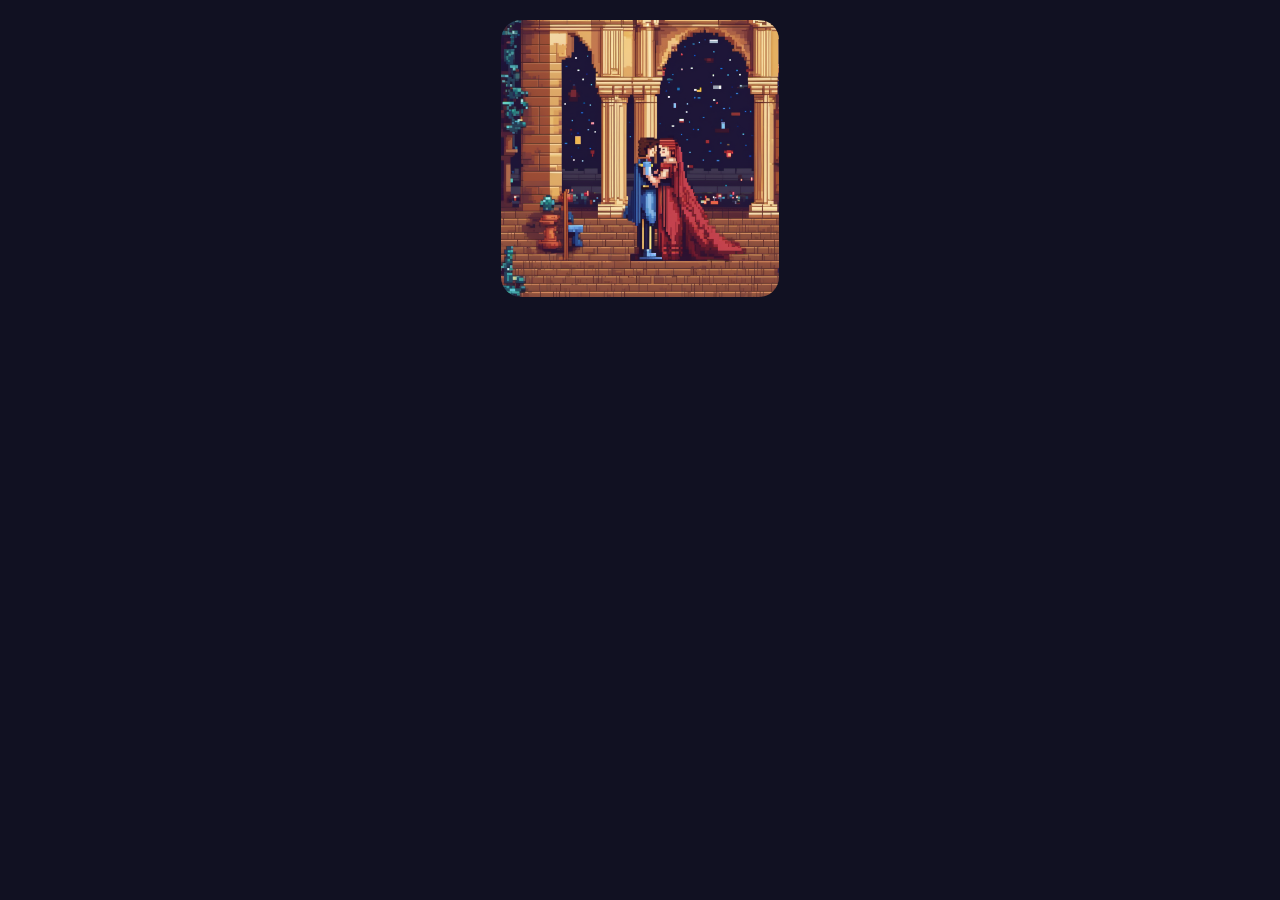
<file: 1/index.html>
<!DOCTYPE html>

<html>

<head>

    <title>New Game Collection</title>
    <meta charset="UTF-8">
    <meta name="viewport" content="width=device-width, initial-scale=1.0">
    <link rel="icon" type="image/x-icon" href="Images/icon.png">
    <Link rel="stylesheet" href="css/index.css">
    <link rel="stylesheet" href="css/navbar.css">
    <link rel="stylesheet" href="css/sheet.css">
    <link rel="stylesheet" href="css/filter.css">
    <link rel="stylesheet" href="css/gallery.css">

</head>

<body>


    <!--MAIN-->

    <div id="main">

        <div id="cardContainer">

            <div class="cards">

                <img src="Images/cardImages/Img1.png" class="cardImage">

                <h1 class="cardTitle">Romeo and Juliet</h1>

                <p class="cardPrice">$22.99</p>

                <p class="cardDescription">Lorem ipsum dolor sit amet, consectetur adipiscing elit, sed do eiusmod
                    tempor incididunt ut labore
                    et dolore magna aliqua. Lorem ipsum dolor sit amet, incididunt ut labore et dolore magna aliqua.</p>

            </div>

        </div>

    </div>

    <script src="js/main.js"></script>

</body>

</html>
</file>
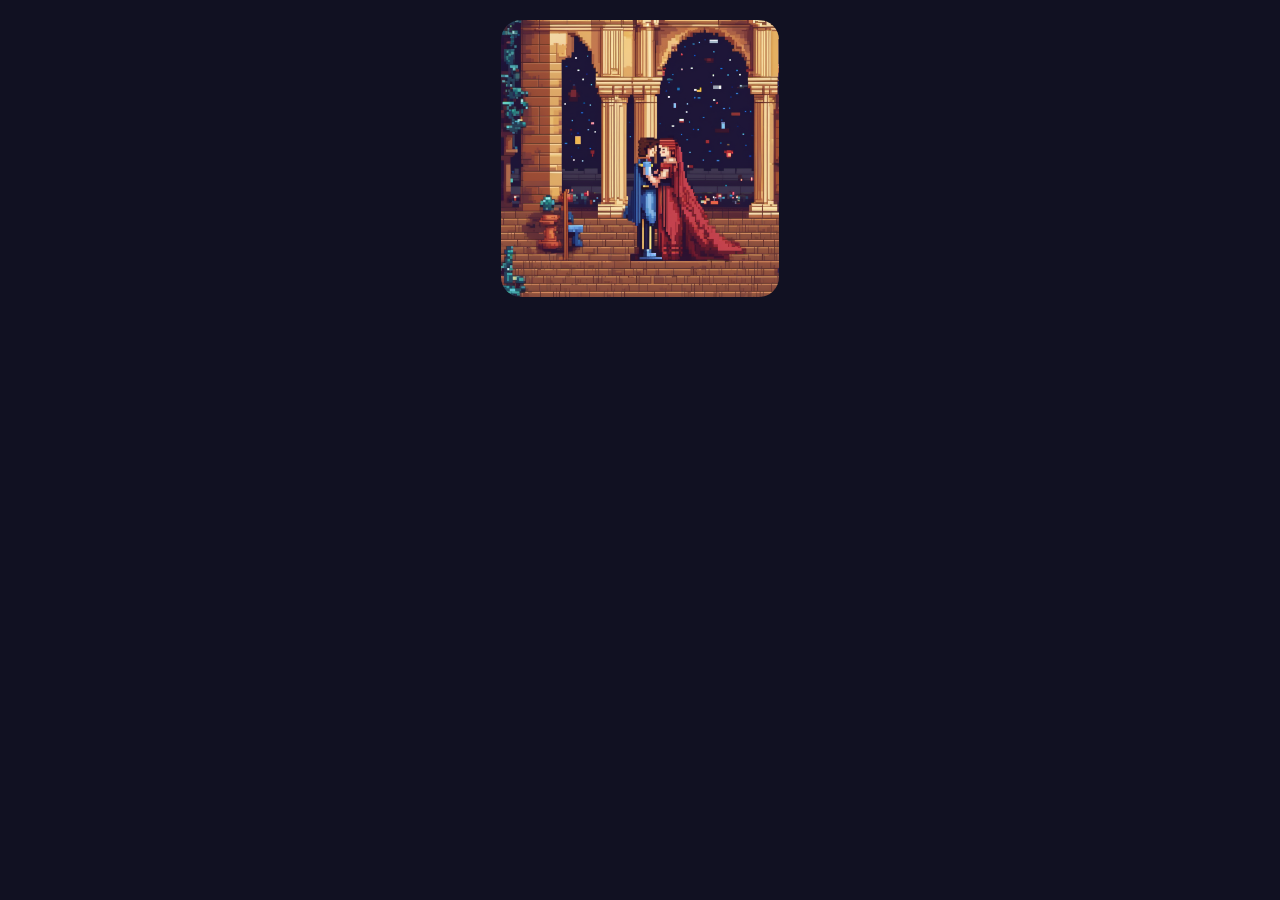
<file: 2/index.html>
<!DOCTYPE html>

<html>

<head>

    <title>New Game Collection</title>
    <meta charset="UTF-8">
    <meta name="viewport" content="width=device-width, initial-scale=1.0">
    <link rel="icon" type="image/x-icon" href="Images/icon.png">
    <Link rel="stylesheet" href="css/index.css">
    <link rel="stylesheet" href="css/navbar.css">
    <link rel="stylesheet" href="css/sheet.css">
    <link rel="stylesheet" href="css/filter.css">
    <link rel="stylesheet" href="css/gallery.css">

</head>

<body>


    <!--MAIN-->

    <div id="main">

        <div id="cardContainer"></div>

    </div>

    <script src="js/main.js"></script>

</body>

</html>
</file>
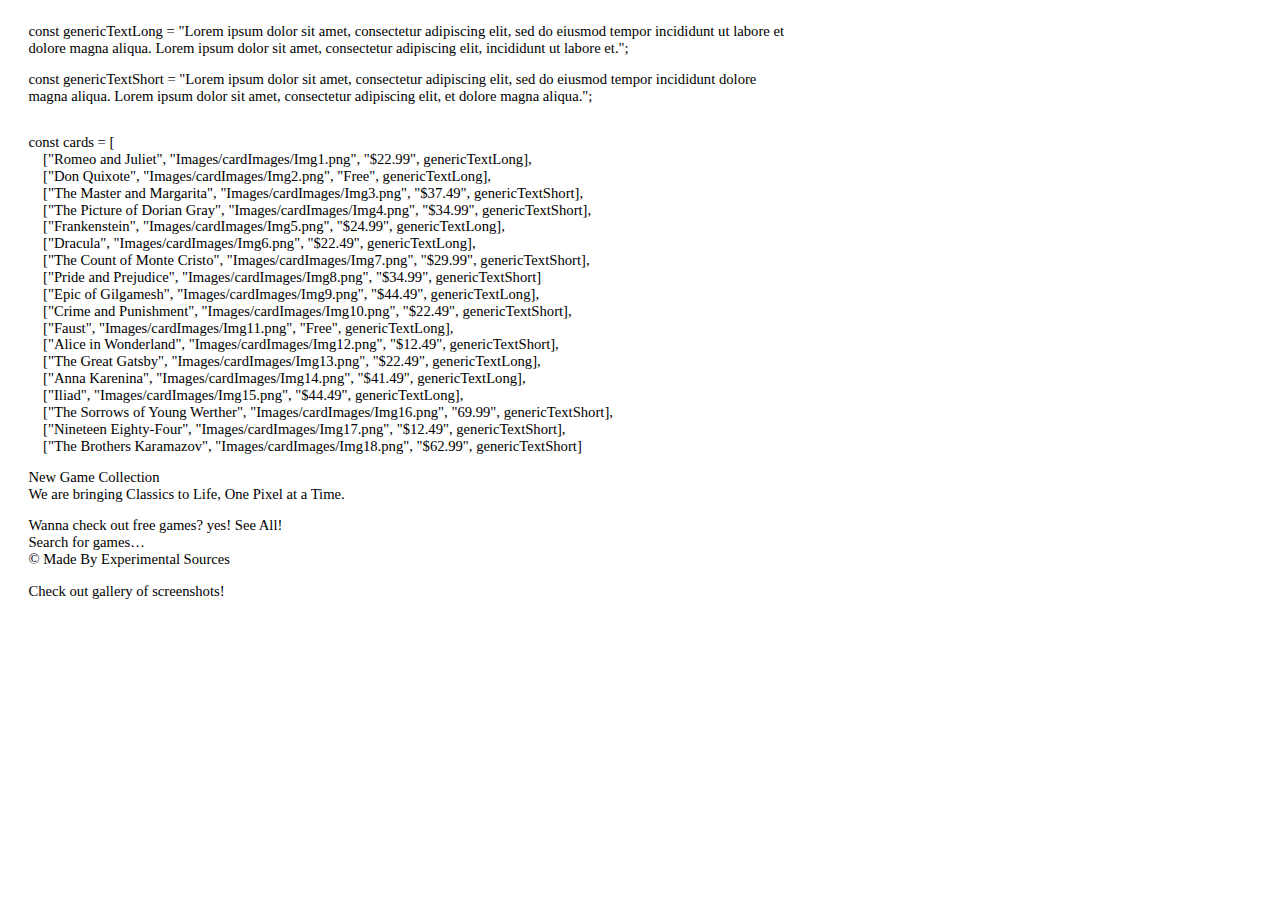
<file: text.html>
<html><head><meta content="text/html; charset=UTF-8" http-equiv="content-type"><style type="text/css">@import url(https://themes.googleusercontent.com/fonts/css?kit=qQd6D95egUzVkA2ytt6-zw);ol{margin:0;padding:0}table td,table th{padding:0}.c1{margin-left:-56.7pt;padding-top:0pt;padding-bottom:0pt;line-height:1.15;orphans:2;widows:2;text-align:left;margin-right:-65.8pt}.c2{padding-top:0pt;padding-bottom:0pt;line-height:1.15;orphans:2;widows:2;text-align:left;height:11pt}.c6{margin-left:-56.7pt;padding-top:0pt;padding-bottom:0pt;line-height:1.15;orphans:2;widows:2;text-align:left}.c4{color:#000000;font-weight:400;text-decoration:none;vertical-align:baseline;font-size:11pt;font-family:"Arial";font-style:normal}.c0{color:#000000;font-weight:400;text-decoration:none;vertical-align:baseline;font-size:11pt;font-family:"Poppins";font-style:normal}.c5{background-color:#ffffff;max-width:451.4pt;padding:0pt 72pt 72pt 72pt}.c3{height:11pt}.title{padding-top:0pt;color:#000000;font-size:26pt;padding-bottom:3pt;font-family:"Arial";line-height:1.15;page-break-after:avoid;orphans:2;widows:2;text-align:left}.subtitle{padding-top:0pt;color:#666666;font-size:15pt;padding-bottom:16pt;font-family:"Arial";line-height:1.15;page-break-after:avoid;orphans:2;widows:2;text-align:left}li{color:#000000;font-size:11pt;font-family:"Arial"}p{margin:0;color:#000000;font-size:11pt;font-family:"Arial"}h1{padding-top:20pt;color:#000000;font-size:20pt;padding-bottom:6pt;font-family:"Arial";line-height:1.15;page-break-after:avoid;orphans:2;widows:2;text-align:left}h2{padding-top:18pt;color:#000000;font-size:16pt;padding-bottom:6pt;font-family:"Arial";line-height:1.15;page-break-after:avoid;orphans:2;widows:2;text-align:left}h3{padding-top:16pt;color:#434343;font-size:14pt;padding-bottom:4pt;font-family:"Arial";line-height:1.15;page-break-after:avoid;orphans:2;widows:2;text-align:left}h4{padding-top:14pt;color:#666666;font-size:12pt;padding-bottom:4pt;font-family:"Arial";line-height:1.15;page-break-after:avoid;orphans:2;widows:2;text-align:left}h5{padding-top:12pt;color:#666666;font-size:11pt;padding-bottom:4pt;font-family:"Arial";line-height:1.15;page-break-after:avoid;orphans:2;widows:2;text-align:left}h6{padding-top:12pt;color:#666666;font-size:11pt;padding-bottom:4pt;font-family:"Arial";line-height:1.15;page-break-after:avoid;font-style:italic;orphans:2;widows:2;text-align:left}</style></head><body class="c5 doc-content"><div><p class="c2"><span class="c4"></span></p></div><p class="c1"><span class="c0">const genericTextLong = &quot;Lorem ipsum dolor sit amet, consectetur adipiscing elit, sed do eiusmod tempor incididunt ut labore et dolore magna aliqua. Lorem ipsum dolor sit amet, consectetur adipiscing elit, incididunt ut labore et.&quot;;</span></p><p class="c1 c3"><span class="c0"></span></p><p class="c1"><span class="c0">const genericTextShort = &quot;Lorem ipsum dolor sit amet, consectetur adipiscing elit, sed do eiusmod tempor incididunt dolore magna aliqua. Lorem ipsum dolor sit amet, consectetur adipiscing elit, et dolore magna aliqua.&quot;;</span></p><p class="c1 c3"><span class="c0"></span></p><p class="c1 c3"><span class="c0"></span></p><p class="c1"><span class="c0">const cards = [</span></p><p class="c1"><span class="c0">&nbsp; &nbsp; [&quot;Romeo and Juliet&quot;, &quot;Images/cardImages/Img1.png&quot;, &quot;$22.99&quot;, genericTextLong],</span></p><p class="c1"><span class="c0">&nbsp; &nbsp; [&quot;Don Quixote&quot;, &quot;Images/cardImages/Img2.png&quot;, &quot;Free&quot;, genericTextLong],</span></p><p class="c1"><span class="c0">&nbsp; &nbsp; [&quot;The Master and Margarita&quot;, &quot;Images/cardImages/Img3.png&quot;, &quot;$37.49&quot;, genericTextShort],</span></p><p class="c1"><span class="c0">&nbsp; &nbsp; [&quot;The Picture of Dorian Gray&quot;, &quot;Images/cardImages/Img4.png&quot;, &quot;$34.99&quot;, genericTextShort],</span></p><p class="c1"><span class="c0">&nbsp; &nbsp; [&quot;Frankenstein&quot;, &quot;Images/cardImages/Img5.png&quot;, &quot;$24.99&quot;, genericTextLong],</span></p><p class="c1"><span class="c0">&nbsp; &nbsp; [&quot;Dracula&quot;, &quot;Images/cardImages/Img6.png&quot;, &quot;$22.49&quot;, genericTextLong],</span></p><p class="c1"><span class="c0">&nbsp; &nbsp; [&quot;The Count of Monte Cristo&quot;, &quot;Images/cardImages/Img7.png&quot;, &quot;$29.99&quot;, genericTextShort],</span></p><p class="c1"><span class="c0">&nbsp; &nbsp; [&quot;Pride and Prejudice&quot;, &quot;Images/cardImages/Img8.png&quot;, &quot;$34.99&quot;, genericTextShort]</span></p><p class="c1"><span class="c0">&nbsp; &nbsp; [&quot;Epic of Gilgamesh&quot;, &quot;Images/cardImages/Img9.png&quot;, &quot;$44.49&quot;, genericTextLong],</span></p><p class="c1"><span class="c0">&nbsp; &nbsp; [&quot;Crime and Punishment&quot;, &quot;Images/cardImages/Img10.png&quot;, &quot;$22.49&quot;, genericTextShort],</span></p><p class="c1"><span class="c0">&nbsp; &nbsp; [&quot;Faust&quot;, &quot;Images/cardImages/Img11.png&quot;, &quot;Free&quot;, genericTextLong],</span></p><p class="c1"><span class="c0">&nbsp; &nbsp; [&quot;Alice in Wonderland&quot;, &quot;Images/cardImages/Img12.png&quot;, &quot;$12.49&quot;, genericTextShort],</span></p><p class="c1"><span class="c0">&nbsp; &nbsp; [&quot;The Great Gatsby&quot;, &quot;Images/cardImages/Img13.png&quot;, &quot;$22.49&quot;, genericTextLong],</span></p><p class="c1"><span class="c0">&nbsp; &nbsp; [&quot;Anna Karenina&quot;, &quot;Images/cardImages/Img14.png&quot;, &quot;$41.49&quot;, genericTextLong],</span></p><p class="c1"><span class="c0">&nbsp; &nbsp; [&quot;Iliad&quot;, &quot;Images/cardImages/Img15.png&quot;, &quot;$44.49&quot;, genericTextLong],</span></p><p class="c1"><span class="c0">&nbsp; &nbsp; [&quot;The Sorrows of Young Werther&quot;, &quot;Images/cardImages/Img16.png&quot;, &quot;69.99&quot;, genericTextShort],</span></p><p class="c1"><span class="c0">&nbsp; &nbsp; [&quot;Nineteen Eighty-Four&quot;, &quot;Images/cardImages/Img17.png&quot;, &quot;$12.49&quot;, genericTextShort],</span></p><p class="c1"><span class="c0">&nbsp; &nbsp; [&quot;The Brothers Karamazov&quot;, &quot;Images/cardImages/Img18.png&quot;, &quot;$62.99&quot;, genericTextShort]</span></p><p class="c1 c3"><span class="c0"></span></p><p class="c1"><span class="c0">New Game Collection</span></p><p class="c1"><span class="c0">We are bringing Classics to Life, One Pixel at a Time.</span></p><p class="c1 c3"><span class="c0"></span></p><p class="c1"><span class="c0">Wanna check out free games? yes! See All!</span></p><p class="c1"><span class="c0">Search for games&hellip;</span></p><p class="c1"><span class="c0">&copy; Made By Experimental Sources</span></p><p class="c2"><span class="c0"></span></p><p class="c6"><span class="c0">Check out gallery of screenshots!</span></p><p class="c1 c3"><span class="c0"></span></p></body></html>
</file>
<file: 1/css/index.css>
* {
    margin: 0;
    padding: 0;
    font-family: 'Courier New', monospace;
    color: #fff;
    box-sizing: border-box;
}

body {
    background-color: #112;
}

#main {
    padding: 20px 50px;
}

.head {
    display: flex;
    gap: 20px;
    margin-bottom: 20px;
}

.head div {
    border-radius: 20px;
}

.headText {
    width: 70%;
    border: 1.5px solid white;
    position: relative;
    overflow: hidden;
}

.headText img {
    position: absolute;
    top: -120px;
    left: -120px;
    width: 200px;
    height: 200px;
    transform: rotate(-42.5deg);
    background-color: #fff2;
    padding: 15px;
}

.title {
    text-align: center;
    font-size: 48px;
    padding: 20px;
}

.description {
    text-align: center;
    font-size: 17px;
    padding: 0 20px 20px;
}

#cardContainer {
    width: 100%;
    display: flex;
    flex-direction: row;
    justify-content: center;
    flex-wrap: wrap;
    gap: 20px;
    margin-bottom: 30px;
}

.cards {
    position: relative;
    display: block;
    width: 23.5%;
    border-radius: 20px;
    overflow: hidden;
    padding: 25px 45px 25px 0;
    aspect-ratio: 1/1;
}

.cardTitle {
    font-size: 23px;
}

.cardPrice {
    font-size: 18px;
    font-weight: 600;
}


.cardDescription {
    font-size: 14px;
    line-height: 160%;
}

.cardTitle,
.cardPrice,
.cardDescription {
    padding-bottom: 10px;
}

.cardImage {
    width: 100%;
    position: absolute;
    left: 0;
    top: 0;
}

.cards:hover .cardImage {
    opacity: 0.2;
    transition: 0.4s;
}

.cards:hover .cardTitle,
.cards:hover .cardPrice,
.cards:hover .cardDescription {
    translate: 25px 0px;
    transition: 0.5s;
}

.footer {
    background-color: none;
    margin: 10px;
    font-size: 11px;
}

@media (max-width: 1200px) {
    #main {
        padding: 15px;
    }

    .head {
        display: flex;
        gap: 20px;
        margin-bottom: 20px;
        flex-direction: column;
    }

    .headText {
        width: 100%;
    }

    .title {
        font-size: 40px;
    }

    .description {
        font-size: 15px;
    }

    .cards {
        width: 31%;
    }

    .cardTitle {
        font-size: 16px;
    }

    .cardPrice {
        font-size: 12px;
    }

    .cardDescription {
        font-size: 10px;
    }

}

@media (max-width: 767px) {
    .headText img {
        display: none;
    }

    .cards {
        width: 47%;
    }

    .cardTitle {
        font-size: 14px;
    }

    .cardPrice {
        font-size: 12px;
    }

    .cardDescription {
        font-size: 10px;
    }

}

@media (max-width: 430px) {

    .cards {
        margin: 20px;
        width: 100%;
    }

    .cardTitle {
        font-size: 16px;
    }

    .cardPrice {
        font-size: 13px;
    }

    .cardDescription {
        font-size: 11px;
    }

}
</file>
<file: 1/css/navbar.css>
#navbar {
    height: 70px;
    width: 100%;
    display: flex;
    justify-content: space-between !important;
    align-items: start;
    background-color: #223;
    padding: 10px 10% 0 10%;
}

.logo {
    display: flex;
    align-items: center;
    gap: 10px;
}

.logo img {
    height: 50px;
}

#navLinks {
    display: flex;
    align-items: center;
    gap: 10px;
    height: 50px;
}

#navLinks img {
    width: 50px;
    height: 50px;
    border-radius: 12px;
    padding: 15px;
    cursor: pointer;
}

#navLinks img:hover {
    background-color: #112;
    transition: 0.4s;
}

#active {
    background-color: #112;
    transition: 0.4s;
}

.hoverImage {
    background-color: #223 !important;
    transition: 0.4s;
}

@media (max-width: 650px) {

    .logo h1 {
        display: none;
    }

}
</file>
<file: 1/css/sheet.css>
.sheet {
    position: fixed;
    top: 0;
    right: 0;
    width: 320px;
    height: 100vh;
    background-color: #112;
    border-left: 3px solid #223;
    z-index: 20;
    translate: 100% 0px;
    transition: 0.4s;
    padding: 30px;
    overflow-y: scroll;
}

.sheet::-webkit-scrollbar {
    width: 15px;
}

.sheet::-webkit-scrollbar-track {
    border-radius: 5px;
}

.sheet::-webkit-scrollbar-thumb {
    background: #334;
}

.sheet::-webkit-scrollbar-thumb:hover {
    background: #334;
}

.sheetOpen {
    translate: 0 0px !important;
    transition: 0.4s;
}

.sheetHeader {
    display: flex;
    justify-content: space-between;
    align-items: center;
}

.sheetHeader p {
    font-size: 26px;
    font-weight: 600;
}

#closingButton {
    font-size: 30px;
    font-weight: 600;
    background-color: #112;
    border: none;
    border-radius: 3px;
    padding: 0 7px;
    cursor: pointer;
}

#closingButton:hover {
    color: #112;
    background-color: white;
    transition: 0.4s;
}

hr {
    margin: 15px 0;
}

#reviews p {
    font-size: 11px;
    margin: 10px 0;
}
</file>
<file: 1/css/filter.css>
#filters {
    width: 40%;
    position: relative;
    overflow: hidden;
}

.temporary {
    position: relative !important;
}

#freeGame,
#freeGameSwiped {
    width: 100%;
    height: 100%;
    position: absolute;
    top: 0;
    left: 0;
    padding: 30px;
    background-color: #223;
    transition: 0.4s;
    z-index: 10;
}

#freeGameSwiped {
    transform: translateX(-100%);
}

#freeGame h3,
#freeGameSwiped h3 {
    font-size: 20px;
    margin-bottom: 20px;
}

#yes,
#all {
    background-color: #112;
    border: 1.5px solid white;
    color: white;
    border-radius: 15px;
    font-size: 18px;
    font-weight: 600;
    padding: 10px 30px;
    margin: 0 3px;
    cursor: pointer;
}

#all:hover,
#yes:hover {
    background-color: white;
    border: 1.5px solid #112;
    color: #112;
    transition: 0.4s;
}

#swipe,
#swiped {
    width: 37px;
    height: 37px;
    transition: 0.4s;
    cursor: pointer;
}

#swipe {
    position: absolute;
    top: 40%;
    right: 15px;
}

#swiped {
    position: absolute;
    top: 60%;
    left: 0;
    transform: rotate(180deg);
}

#seachAndFilters {
    width: 100%;
    display: flex;
    flex-direction: column;
    padding: 20px 0;
    gap: 15px;
    align-items: end;
}

.sortBox {
    display: flex;
    justify-content: center;
    gap: 5px;
    align-items: center;
}

.sortBox img {
    width: 37px;
    padding: 5px;
    background-color: #223;
    border-radius: 10px;
    cursor: pointer;
}

#seachAndFilters input {
    height: 50px !important;
    width: 100% !important;
    border-radius: 10px;
    background-color: #223;
    border: 1.5px solid white;
    color: white;
    padding: 0 10px;
}

#seachAndFilters input:focus {
    outline: none;
}

@media (max-width: 1200px) {
    #filters {
        width: 60%;
    }
}

@media (max-width: 700px) {
    #filters {
        width: 100%;
    }
}

@media (max-width: 440px) {

    #freeGame h3,
    #freeGameSwiped h3 {
        font-size: 16px;
    }

    #yes,
    #all {
        font-size: 16px;
        padding: 7px 20px;
    }
}
</file>
<file: 1/css/gallery.css>
#containerGallery {
    width: 100%;
    display: flex;
    flex-direction: row;
    justify-content: center;
    flex-wrap: wrap;
    gap: 20px;
    margin-bottom: 30px;
    padding: 30px;
}

#photoBox {
    display: flex;
    justify-content: center;
    gap: 15px;
    flex-wrap: wrap;
    padding-top: 20px;
}

#photoBox img {
    width: 23%;
    border-radius: 10px;
}

@media (max-width: 850px) {
    #photoBox img {
        width: 30%;
    }
}

@media (max-width: 650px) {
    #photoBox img {
        width: 48%;
    }
}

@media (max-width: 460px) {
    #photoBox img {
        width: 100%;
    }
}
</file>
<file: 2/css/index.css>
* {
    margin: 0;
    padding: 0;
    font-family: 'Courier New', monospace;
    color: #fff;
    box-sizing: border-box;
}

body {
    background-color: #112;
}

#main {
    padding: 20px 50px;
}

.head {
    display: flex;
    gap: 20px;
    margin-bottom: 20px;
}

.head div {
    border-radius: 20px;
}

.headText {
    width: 70%;
    border: 1.5px solid white;
    position: relative;
    overflow: hidden;
}

.headText img {
    position: absolute;
    top: -120px;
    left: -120px;
    width: 200px;
    height: 200px;
    transform: rotate(-42.5deg);
    background-color: #fff2;
    padding: 15px;
}

.title {
    text-align: center;
    font-size: 48px;
    padding: 20px;
}

.description {
    text-align: center;
    font-size: 17px;
    padding: 0 20px 20px;
}

#cardContainer {
    width: 100%;
    display: flex;
    flex-direction: row;
    justify-content: center;
    flex-wrap: wrap;
    gap: 20px;
    margin-bottom: 30px;
}

.cards {
    position: relative;
    display: block;
    width: 23.5%;
    border-radius: 20px;
    overflow: hidden;
    padding: 25px 45px 25px 0;
    aspect-ratio: 1/1;
}

.cardTitle {
    font-size: 23px;
}

.cardPrice {
    font-size: 18px;
    font-weight: 600;
}


.cardDescription {
    font-size: 14px;
    line-height: 160%;
}

.cardTitle,
.cardPrice,
.cardDescription {
    padding-bottom: 10px;
}

.cardImage {
    width: 100%;
    position: absolute;
    left: 0;
    top: 0;
}

.cards:hover .cardImage {
    opacity: 0.2;
    transition: 0.4s;
}

.cards:hover .cardTitle,
.cards:hover .cardPrice,
.cards:hover .cardDescription {
    translate: 25px 0px;
    transition: 0.5s;
}

.footer {
    background-color: none;
    margin: 10px;
    font-size: 11px;
}

@media (max-width: 1200px) {
    #main {
        padding: 15px;
    }

    .head {
        display: flex;
        gap: 20px;
        margin-bottom: 20px;
        flex-direction: column;
    }

    .headText {
        width: 100%;
    }

    .title {
        font-size: 40px;
    }

    .description {
        font-size: 15px;
    }

    .cards {
        width: 31%;
    }

    .cardTitle {
        font-size: 16px;
    }

    .cardPrice {
        font-size: 12px;
    }

    .cardDescription {
        font-size: 10px;
    }

}

@media (max-width: 767px) {
    .headText img {
        display: none;
    }

    .cards {
        width: 47%;
    }

    .cardTitle {
        font-size: 14px;
    }

    .cardPrice {
        font-size: 12px;
    }

    .cardDescription {
        font-size: 10px;
    }

}

@media (max-width: 430px) {

    .cards {
        margin: 20px;
        width: 100%;
    }

    .cardTitle {
        font-size: 16px;
    }

    .cardPrice {
        font-size: 13px;
    }

    .cardDescription {
        font-size: 11px;
    }

}
</file>
<file: 2/css/navbar.css>
#navbar {
    height: 70px;
    width: 100%;
    display: flex;
    justify-content: space-between !important;
    align-items: start;
    background-color: #223;
    padding: 10px 10% 0 10%;
}

.logo {
    display: flex;
    align-items: center;
    gap: 10px;
}

.logo img {
    height: 50px;
}

#navLinks {
    display: flex;
    align-items: center;
    gap: 10px;
    height: 50px;
}

#navLinks img {
    width: 50px;
    height: 50px;
    border-radius: 12px;
    padding: 15px;
    cursor: pointer;
}

#navLinks img:hover {
    background-color: #112;
    transition: 0.4s;
}

#active {
    background-color: #112;
    transition: 0.4s;
}

.hoverImage {
    background-color: #223 !important;
    transition: 0.4s;
}

@media (max-width: 650px) {

    .logo h1 {
        display: none;
    }

}
</file>
<file: 2/css/sheet.css>
.sheet {
    position: fixed;
    top: 0;
    right: 0;
    width: 320px;
    height: 100vh;
    background-color: #112;
    border-left: 3px solid #223;
    z-index: 20;
    translate: 100% 0px;
    transition: 0.4s;
    padding: 30px;
    overflow-y: scroll;
}

.sheet::-webkit-scrollbar {
    width: 15px;
}

.sheet::-webkit-scrollbar-track {
    border-radius: 5px;
}

.sheet::-webkit-scrollbar-thumb {
    background: #334;
}

.sheet::-webkit-scrollbar-thumb:hover {
    background: #334;
}

.sheetOpen {
    translate: 0 0px !important;
    transition: 0.4s;
}

.sheetHeader {
    display: flex;
    justify-content: space-between;
    align-items: center;
}

.sheetHeader p {
    font-size: 26px;
    font-weight: 600;
}

#closingButton {
    font-size: 30px;
    font-weight: 600;
    background-color: #112;
    border: none;
    border-radius: 3px;
    padding: 0 7px;
    cursor: pointer;
}

#closingButton:hover {
    color: #112;
    background-color: white;
    transition: 0.4s;
}

hr {
    margin: 15px 0;
}

#reviews p {
    font-size: 11px;
    margin: 10px 0;
}
</file>
<file: 2/css/filter.css>
#filters {
    width: 40%;
    position: relative;
    overflow: hidden;
}

.temporary {
    position: relative !important;
}

#freeGame,
#freeGameSwiped {
    width: 100%;
    height: 100%;
    position: absolute;
    top: 0;
    left: 0;
    padding: 30px;
    background-color: #223;
    transition: 0.4s;
    z-index: 10;
}

#freeGameSwiped {
    transform: translateX(-100%);
}

#freeGame h3,
#freeGameSwiped h3 {
    font-size: 20px;
    margin-bottom: 20px;
}

#yes,
#all {
    background-color: #112;
    border: 1.5px solid white;
    color: white;
    border-radius: 15px;
    font-size: 18px;
    font-weight: 600;
    padding: 10px 30px;
    margin: 0 3px;
    cursor: pointer;
}

#all:hover,
#yes:hover {
    background-color: white;
    border: 1.5px solid #112;
    color: #112;
    transition: 0.4s;
}

#swipe,
#swiped {
    width: 37px;
    height: 37px;
    transition: 0.4s;
    cursor: pointer;
}

#swipe {
    position: absolute;
    top: 40%;
    right: 15px;
}

#swiped {
    position: absolute;
    top: 60%;
    left: 0;
    transform: rotate(180deg);
}

#seachAndFilters {
    width: 100%;
    display: flex;
    flex-direction: column;
    padding: 20px 0;
    gap: 15px;
    align-items: end;
}

.sortBox {
    display: flex;
    justify-content: center;
    gap: 5px;
    align-items: center;
}

.sortBox img {
    width: 37px;
    padding: 5px;
    background-color: #223;
    border-radius: 10px;
    cursor: pointer;
}

#seachAndFilters input {
    height: 50px !important;
    width: 100% !important;
    border-radius: 10px;
    background-color: #223;
    border: 1.5px solid white;
    color: white;
    padding: 0 10px;
}

#seachAndFilters input:focus {
    outline: none;
}

@media (max-width: 1200px) {
    #filters {
        width: 60%;
    }
}

@media (max-width: 700px) {
    #filters {
        width: 100%;
    }
}

@media (max-width: 440px) {

    #freeGame h3,
    #freeGameSwiped h3 {
        font-size: 16px;
    }

    #yes,
    #all {
        font-size: 16px;
        padding: 7px 20px;
    }
}
</file>
<file: 2/css/gallery.css>
#containerGallery {
    width: 100%;
    display: flex;
    flex-direction: row;
    justify-content: center;
    flex-wrap: wrap;
    gap: 20px;
    margin-bottom: 30px;
    padding: 30px;
}

#photoBox {
    display: flex;
    justify-content: center;
    gap: 15px;
    flex-wrap: wrap;
    padding-top: 20px;
}

#photoBox img {
    width: 23%;
    border-radius: 10px;
}

@media (max-width: 850px) {
    #photoBox img {
        width: 30%;
    }
}

@media (max-width: 650px) {
    #photoBox img {
        width: 48%;
    }
}

@media (max-width: 460px) {
    #photoBox img {
        width: 100%;
    }
}
</file>
